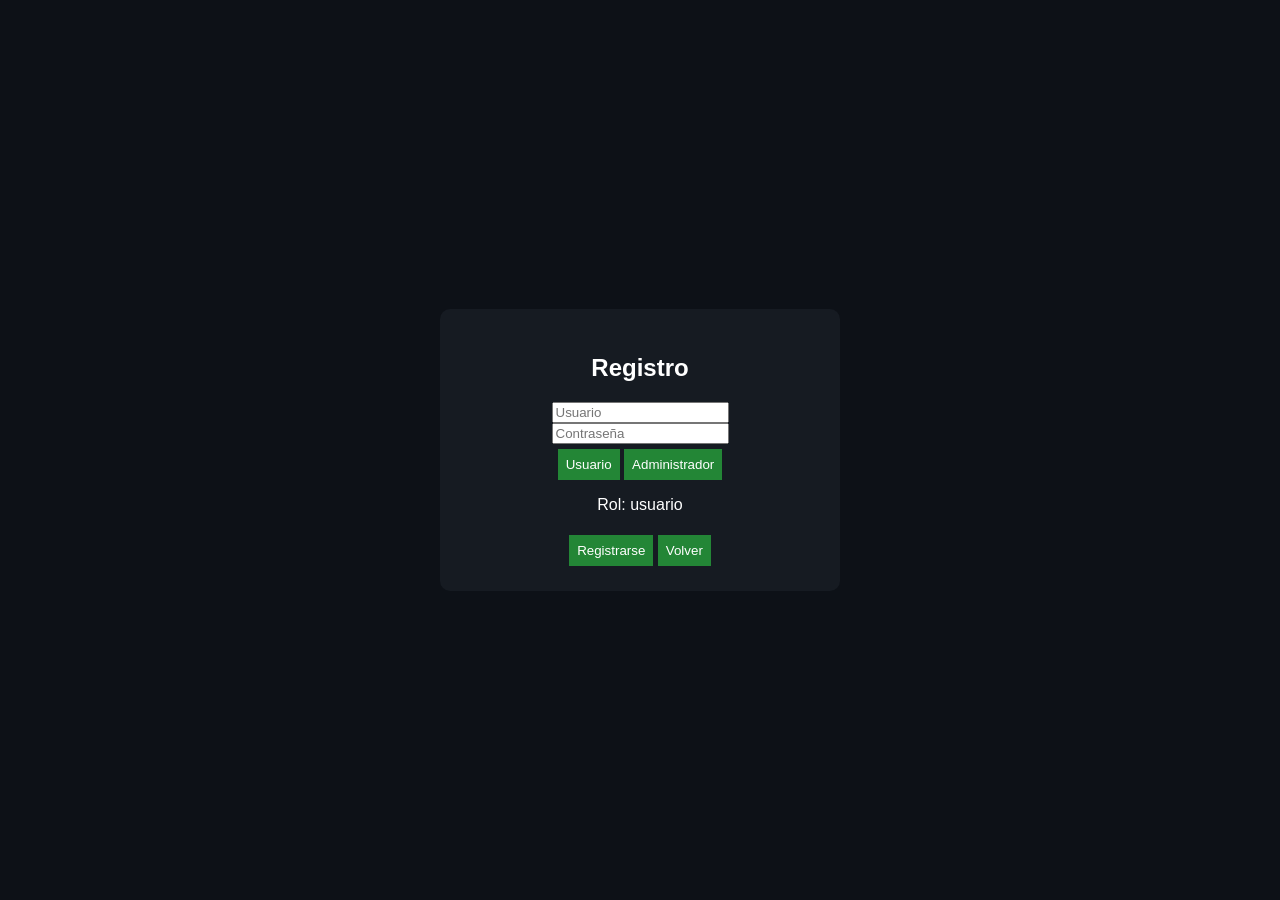
<file: index.html>
<!DOCTYPE html>
<html lang="es">
<head>
  <meta charset="UTF-8">
  <title>TechNova Services</title>
  <link rel="stylesheet" href="style.css">
</head>

<body>

<!-- LOGIN -->
<div id="loginBox" class="auth-container">
  <div class="auth-card">

    <h2>Inicio de sesión</h2>

    <input id="loginUser" placeholder="Usuario">
    <input id="loginPass" type="password" placeholder="Contraseña">

    <button onclick="login()">Ingresar</button>
    <button onclick="showRegister()">Crear cuenta</button>

  </div>
</div>

<!-- REGISTER -->
<div id="registerBox" class="auth-container hidden">
  <div class="auth-card">

    <h2>Registro</h2>

    <input id="regUser" placeholder="Usuario">
    <input id="regPass" type="password" placeholder="Contraseña">

    <div class="role-buttons">
      <button onclick="setRole('usuario')">Usuario</button>
      <button onclick="setRole('administrador')">Administrador</button>
    </div>

    <p id="roleSelected">Rol: usuario</p>

    <button onclick="register()">Registrarse</button>
    <button onclick="showLogin()">Volver</button>

  </div>
</div>

<!-- APP -->
<div id="app" class="hidden">

  <!-- NAV -->
  <div class="navbar">
    <div>TechNova Services</div>

    <div>
      <button onclick="showPanel('user')">Usuario</button>
      <button onclick="showPanel('admin')">Admin</button>
      <button onclick="showPanel('monitor')">Monitor</button>
      <button onclick="logout()">Salir</button>
    </div>
  </div>

  <div class="content">

    <!-- USER -->
    <div id="userPanel" class="panel hidden">

      <h2>Panel Usuario</h2>

      <div class="grid">

        <div class="card">
          <h3>Agendar cita</h3>

          <input id="citaNombre" placeholder="Nombre">
          <input id="citaEmail" placeholder="Correo">
          <input id="citaTelefono" placeholder="Teléfono">

          <select id="citaServicio">
            <option>Soporte Técnico</option>
            <option>Infraestructura Cloud</option>
            <option>DevOps</option>
            <option>Seguridad</option>
          </select>

          <input id="citaFecha" type="date">

          <button onclick="guardarCita()">Enviar</button>
        </div>

        <div class="card">
          <h3>Cotización</h3>

          <select id="cotServicio">
            <option>Soporte Técnico</option>
            <option>Infraestructura Cloud</option>
            <option>DevOps</option>
            <option>Seguridad</option>
          </select>

          <input id="cotDetalle" placeholder="Detalle">

          <button onclick="guardarCotizacion()">Enviar</button>
        </div>

        <div class="card full">
          <h3>Respuestas</h3>
          <div id="userResponses"></div>
        </div>

      </div>
    </div>

    <!-- ADMIN -->
    <div id="adminPanel" class="panel hidden">

      <h2>Panel Administrador</h2>

      <h3>Citas</h3>
      <table>
        <tbody id="citaTable"></tbody>
      </table>

      <h3>Cotizaciones</h3>
      <table>
        <tbody id="cotTable"></tbody>
      </table>

    </div>

    <!-- MONITOR -->
    <div id="monitorPanel" class="panel hidden">

      <h2>Monitor del Sistema</h2>

      <div class="card">
        <h3>Actividad de usuarios</h3>
        <canvas id="chart" width="400"></canvas>
      </div>

    </div>

  </div>
</div>

<script src="app.js"></script>
</body>
</html>
</file>
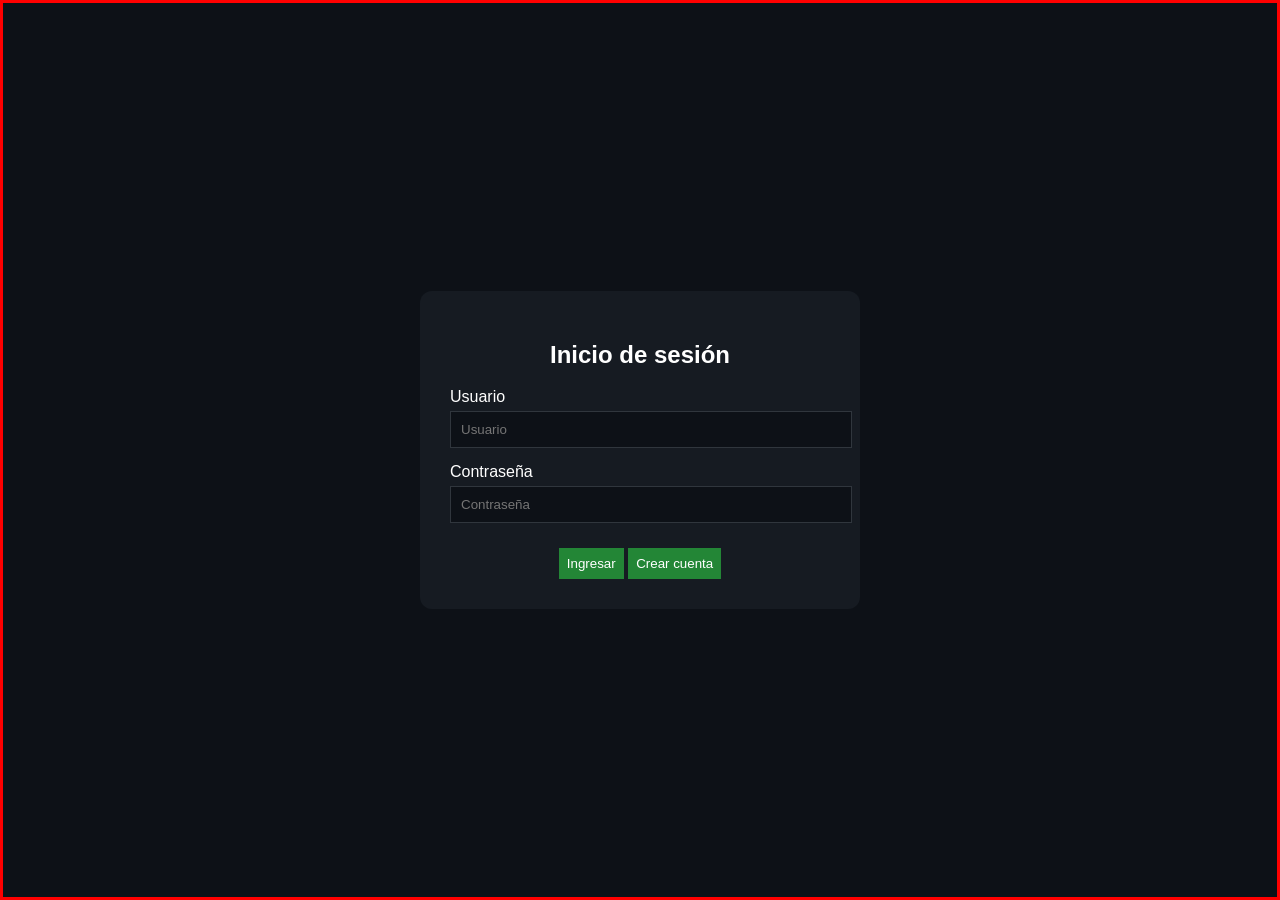
<file: cloud-manager/index.html>
<!DOCTYPE html>
<html lang="es">
<head>
  <meta charset="UTF-8">
  <title>TechNova Services</title>
  <link rel="stylesheet" href="style.css">
</head>

<body>

<!-- LOGIN -->
<div id="loginBox" class="auth-container">
  <div class="auth-card">

    <h2>Inicio de sesión</h2>

    <div class="form-group">
      <label>Usuario</label>
      <input id="loginUser" placeholder="Usuario">
    </div>

    <div class="form-group">
      <label>Contraseña</label>
      <input id="loginPass" type="password" placeholder="Contraseña">
    </div>

    <button onclick="login()">Ingresar</button>
    <button onclick="showRegister()">Crear cuenta</button>

  </div>
</div>

<!-- REGISTER -->
<div id="registerBox" class="auth-container hidden">
  <div class="auth-card">

    <h2>Registro</h2>

    <div class="form-group">
      <label>Usuario</label>
      <input id="regUser" placeholder="Usuario">
    </div>

    <div class="form-group">
      <label>Contraseña</label>
      <input id="regPass" type="password" placeholder="Contraseña">
    </div>

    <div class="form-group">
      <label>Tipo de cuenta</label>

      <div class="role-buttons">
        <button type="button" onclick="setRole('usuario')">Usuario</button>
        <button type="button" onclick="setRole('administrador')">Administrador</button>
      </div>
    </div>

    <p id="roleSelected">Rol seleccionado: usuario</p>

    <button onclick="register()">Registrarse</button>
    <button onclick="showLogin()">Volver</button>

  </div>
</div>

<!-- APP -->
<div id="app" class="hidden">

  <div class="navbar">
    <div>TechNova Services</div>

    <div class="nav-buttons">
      <button onclick="showView()">Panel</button>
      <button onclick="logout()">Salir</button>
    </div>
  </div>

  <div class="content">

    <!-- USER -->
    <div id="userPanel" class="view hidden">
      <h2>Panel de Usuario</h2>

      <div class="grid">

        <div class="card">
          <h3>Agendar cita</h3>
          <input id="citaServicio" placeholder="Servicio">
          <input id="citaFecha" type="date">
          <button onclick="guardarCita()">Enviar</button>
        </div>

        <div class="card">
          <h3>Cotización</h3>

          <select id="cotServicio">
            <option>Infraestructura Cloud</option>
            <option>Soporte Técnico</option>
            <option>Seguridad Informática</option>
            <option>DevOps</option>
          </select>

          <input id="cotDetalle" placeholder="Detalle">
          <button onclick="guardarCotizacion()">Enviar</button>
        </div>

        <div class="card full">
          <h3>Respuestas</h3>
          <div id="userResponses"></div>
        </div>

      </div>
    </div>

    <!-- ADMIN -->
    <div id="adminPanel" class="view hidden">
      <h2>Panel Administrador</h2>

      <h3>Usuarios</h3>
      <table><tbody id="userTable"></tbody></table>

      <h3>Citas</h3>
      <table><tbody id="citaTable"></tbody></table>

      <h3>Cotizaciones</h3>
      <table><tbody id="cotTable"></tbody></table>

    </div>

  </div>
</div>

<script src="app.js"></script>

</body>
</html>
</file>
<file: style.css>
body {
  margin: 0;
  font-family: Arial;
  background: #0d1117;
  color: white;
}

.hidden { display:none; }

/* LOGIN */
.auth-container {
  position: fixed;
  inset: 0;
  display:flex;
  justify-content:center;
  align-items:center;
}

.auth-card {
  width: 350px;
  background:#161b22;
  padding:25px;
  border-radius:10px;
  text-align:center;
}

/* NAV */
.navbar {
  display:flex;
  justify-content:space-between;
  padding:15px;
  background:#161b22;
}

/* GRID */
.grid {
  display:grid;
  grid-template-columns:repeat(2,1fr);
  gap:20px;
}

.card {
  background:#161b22;
  padding:15px;
  border-radius:10px;
}

.card.full { grid-column: span 2; }

/* TABLE */
table {
  width:100%;
  background:#161b22;
  margin-bottom:20px;
}

button {
  background:#238636;
  color:white;
  border:none;
  padding:8px;
  margin-top:5px;
}
</file>
<file: cloud-manager/style.css>
body {
  margin: 0;
  font-family: Arial;
  background: #0d1117;
  color: white;
}

/* LOGIN / REGISTER */
.auth-container {
  position: fixed;
  inset: 0;
  display: flex;
  justify-content: center;
  align-items: center;
  background: #0d1117;
}
.auth-container.hidden {
  display: none !important;
}

.auth-card {
  width: 380px;
  background: #161b22;
  padding: 30px;
  border-radius: 12px;
  text-align: center;
}

.form-group {
  margin-bottom: 15px;
  text-align: left;
}

.form-group label {
  display: block;
  margin-bottom: 5px;
}

input, select {
  width: 100%;
  padding: 10px;
  background: #0d1117;
  border: 1px solid #30363d;
  color: white;
}

/* botones roles */
.role-buttons {
  display: flex;
  gap: 10px;
}

.role-buttons button {
  flex: 1;
  background: #30363d;
  color: white;
  border: none;
  padding: 8px;
  cursor: pointer;
}

.role-buttons button:hover {
  background: #444c56;
}

/* NAV */
.navbar {
  display: flex;
  justify-content: space-between;
  padding: 15px;
  background: #161b22;
}

/* CONTENT */
.content {
  padding: 20px;
}

.grid {
  display: grid;
  grid-template-columns: repeat(2, 1fr);
  gap: 20px;
}

.card {
  background: #161b22;
  padding: 20px;
  border-radius: 10px;
}

.card.full {
  grid-column: span 2;
}

/* TABLE */
table {
  width: 100%;
  background: #161b22;
  margin-bottom: 20px;
}

.hidden {
  display: none !important;
}

button {
  margin-top: 10px;
  padding: 8px;
  background: #238636;
  border: none;
  color: white;
  cursor: pointer;
}

button:hover {
  background: #2ea043;
}

#loginBox {
  border: 3px solid red;
}
</file>
